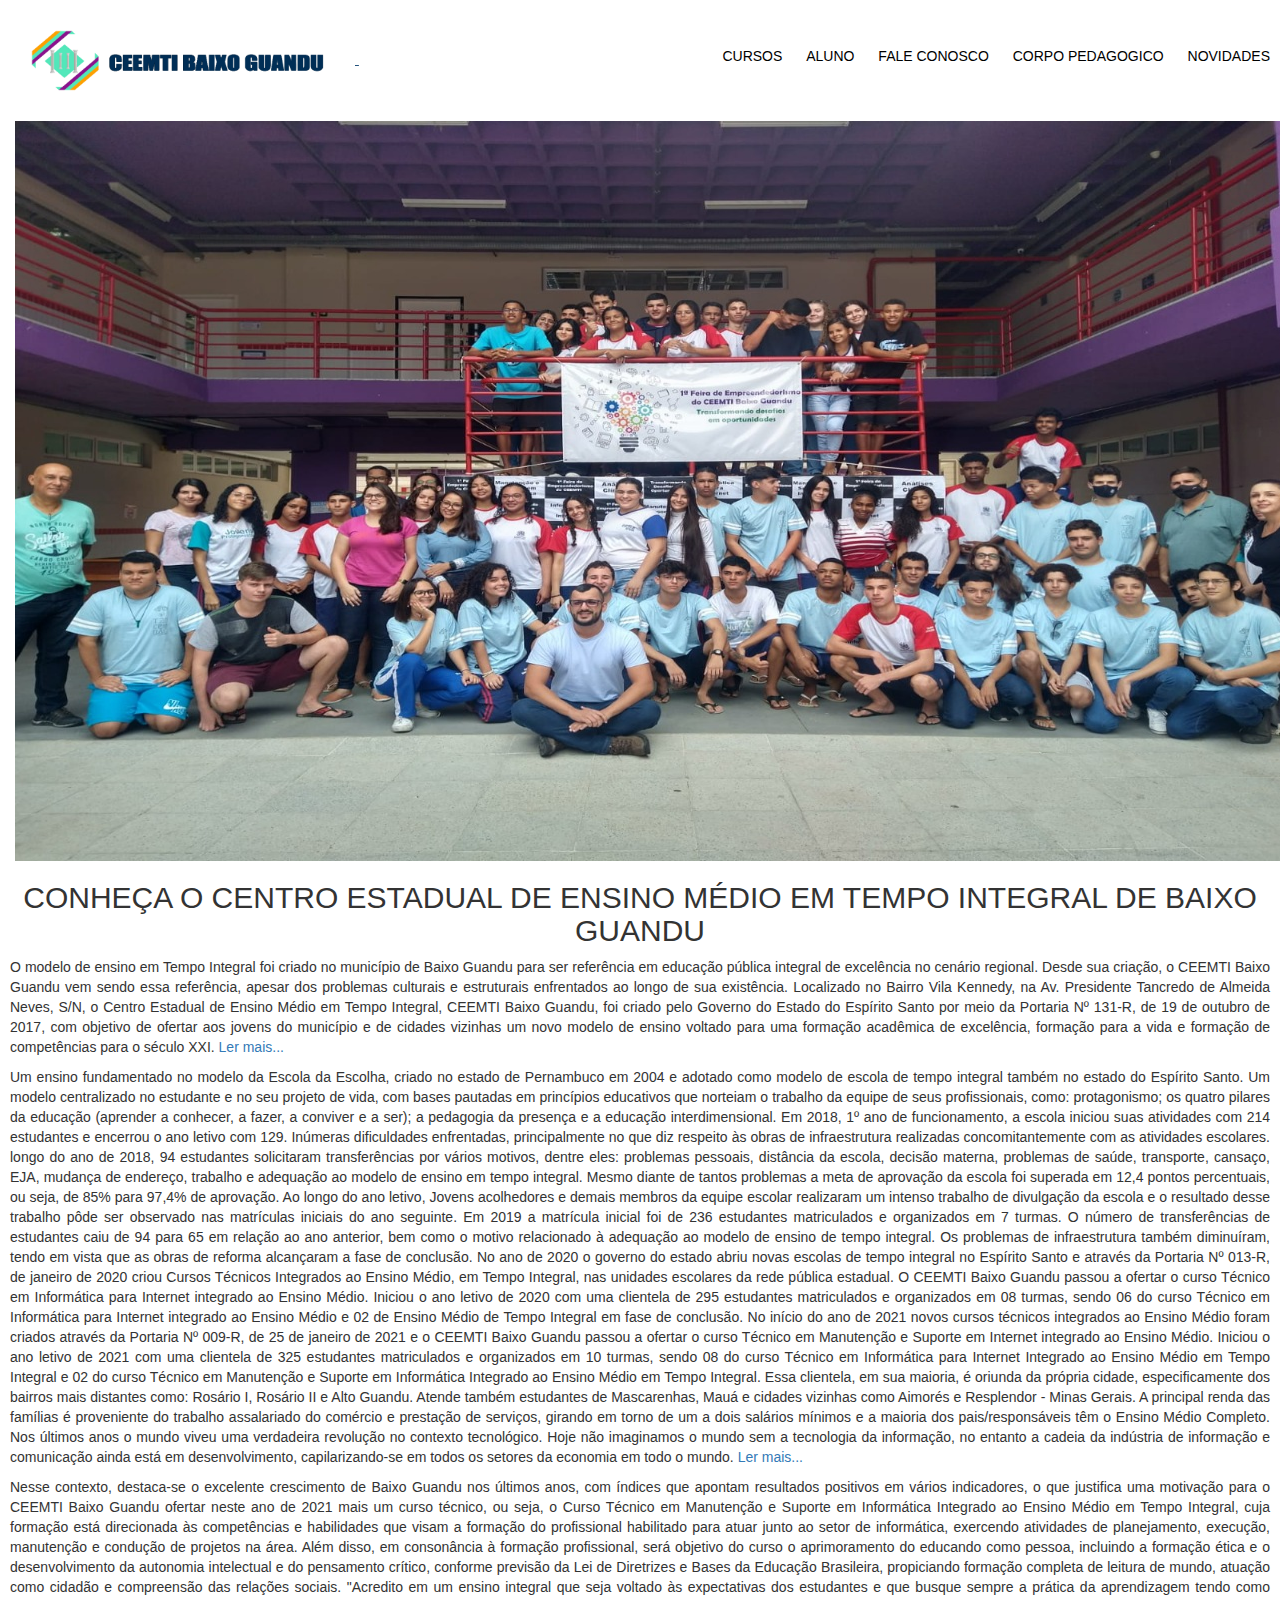
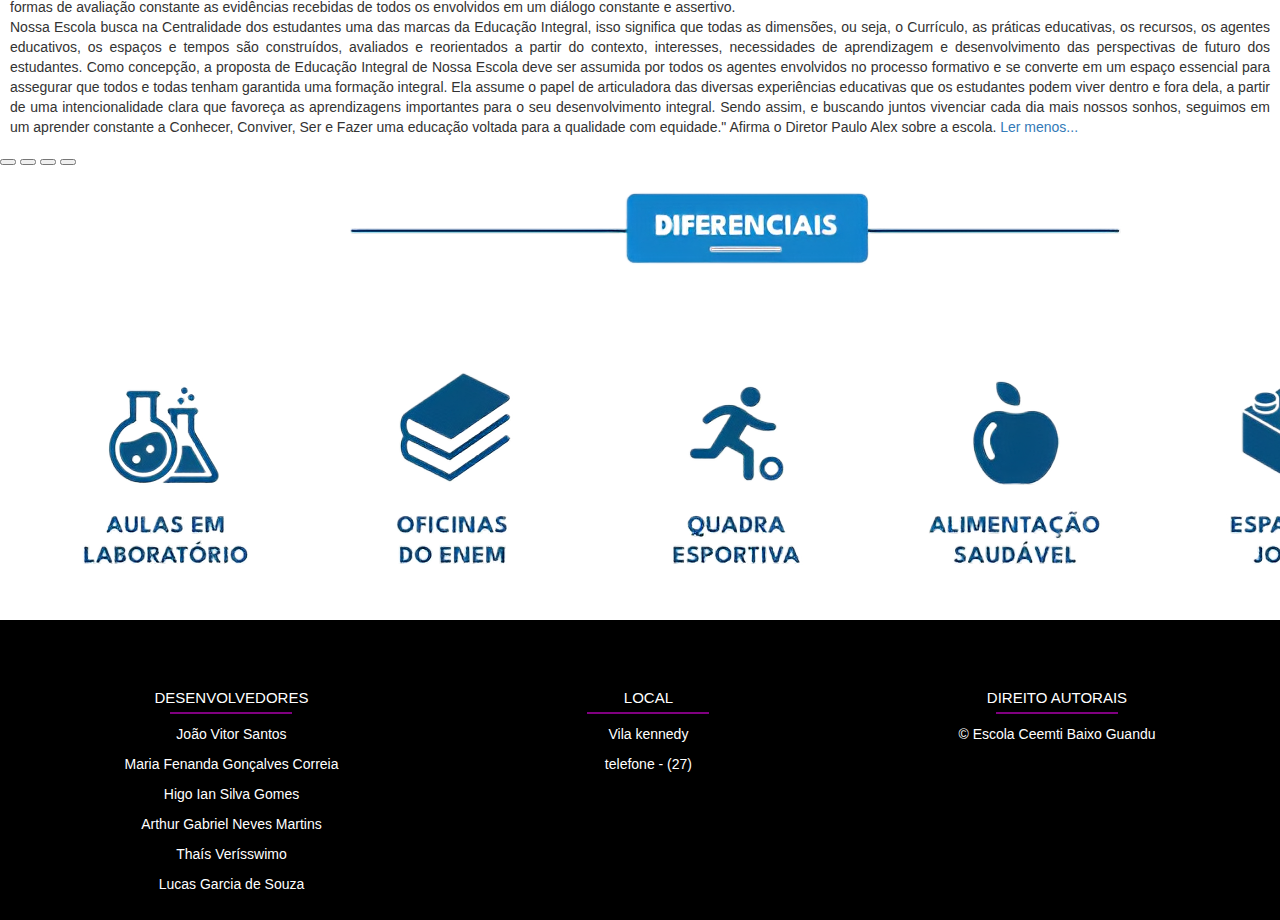
<file: site esola MM - 2.0/index.html>
<!DOCTYPE html>
<html lang="pt-br">

<head>
  <meta charset="UTF-8">
  <meta http-equiv="X-UA-Compatible" content="IE=edge">
  <meta name="viewport" content="width=device-width, initial-scale=1">
  <meta name="viewport" content="width=, initial-scale=1.0, user-scalable=no">
  <link rel="shortcut icon" href="logo.ico" type="image/x-icon">
  <link rel="shortcut icon" href="img/LogoMobile.png" type="image/x-icon">
  <link rel="stylesheet" href="https://maxcdn.bootstrapcdn.com/bootstrap/3.4.1/css/bootstrap.min.css">
  <link rel="stylesheet" href="style.css">
  <link rel="stylesheet" href="mobile.css">
  <link rel="stylesheet" href="script.js">
  <script src="https://ajax.googleapis.com/ajax/libs/jquery/3.6.0/jquery.min.js"></script>
  <script src="https://maxcdn.bootstrapcdn.com/bootstrap/3.4.1/js/bootstrap.min.js"></script>
  <title>CEMMTI BG</title>
  <style>
    .jumbotron {
      background-color: purple;
      color: #fff;
      padding: 100px 25px;

    }

    .container-fluid {
      padding: 60px 50px;
    }

    .bg-grey {
      background-color: #f6f6f6;
    }

    .logo {
      font-size: 200px;
    }

    @media screen and (max-width: 768px) {
      .col-sm-4 {
        text-align: center;
        margin: 25px 0;
      }
    }

    footer {
      background-color: red;
      padding: 25px;
    }

    .carousel-inner img {
      width: 100%;
      min-height: 200px;
    }
  </style>


</head>

<body id="body">

  <!--nosso menu responsivo -->

  <header id="menu-h">
    <a href="index.html" class="home">
      <img id="logo" src="img/logo.png" alt="">
      <img src="img/LogoMobile.png" id="logo_mobile">
  </a>

    <nav class="menu" id="menu">
      <button id="btn">
        <div id="bot" aria-expanded="false"></div>
      </button>
      <ul id="menu_ul">
        <li><a href="#cursos" class="link_menu">CURSOS</a></li>
        <li><a href="aluno.html" class="link_menu">ALUNO</a></li>
        <li><a href="Fale conosco" class="link_menu">FALE CONOSCO</a></li>
        <li><a href="corpo.html" class="link_menu">CORPO PEDAGOGICO</a></li>
        <li><a href="novidades.html" class="link_menu">NOVIDADES</a></li>
      </ul>
    </nav>
  </header>

  <!--termina o menu-->
  <!--começando o texto -->

  <main id="main">
    <img id="img-home" src="img/img2.jpeg" alt="">

    <div class="sobre_a_escola">

      <!--sobre a escola-->
     

      <h2 id="sobreescola">CONHEÇA O CENTRO ESTADUAL DE ENSINO MÉDIO EM TEMPO INTEGRAL DE
        BAIXO GUANDU</h2>
      <p id="textoescola">O modelo de ensino em Tempo Integral foi criado no município de Baixo Guandu para
        ser referência em educação pública integral de excelência no cenário regional.
        Desde sua criação, o CEEMTI Baixo Guandu vem sendo essa referência, apesar dos
        problemas culturais e estruturais enfrentados ao longo de sua existência. Localizado no
        Bairro Vila Kennedy, na Av. Presidente Tancredo de Almeida Neves, S/N, o Centro Estadual
        de Ensino Médio em Tempo Integral, CEEMTI Baixo Guandu, foi criado pelo Governo do
        Estado do Espírito Santo por meio da Portaria Nº 131-R, de 19 de outubro de 2017,
        com objetivo de ofertar aos jovens do município e de cidades vizinhas um novo modelo de
        ensino voltado para uma formação acadêmica de excelência, formação para a vida e
        formação de competências para o século XXI.
        <a id="ler_mobile" onclick="toggle_ler_mais()" class="">Ler mais...</a>
      </p>
      <p class="textoescola1 ler_mais_texto" id="ler_mais_mobile">
        Um ensino fundamentado no modelo da Escola da Escolha, criado no estado de
        Pernambuco em 2004 e adotado como modelo de escola de tempo integral também no
        estado do Espírito Santo. Um modelo centralizado no estudante e no seu projeto de vida,
        com bases pautadas em princípios educativos que norteiam o trabalho da equipe de seus
        profissionais, como: protagonismo; os quatro pilares da educação (aprender a conhecer, a
        fazer, a conviver e a ser); a pedagogia da presença e a educação interdimensional. Em
        2018, 1º ano de funcionamento, a escola iniciou suas atividades com 214 estudantes e
        encerrou o ano letivo com 129. Inúmeras dificuldades enfrentadas, principalmente no que
        diz respeito às obras de infraestrutura realizadas concomitantemente com as atividades
        escolares.
        longo do ano de 2018, 94 estudantes solicitaram transferências por vários motivos,
        dentre eles: problemas pessoais, distância da escola, decisão materna, problemas de
        saúde, transporte, cansaço, EJA, mudança de endereço, trabalho e adequação ao modelo
        de ensino em tempo integral. Mesmo diante de tantos problemas a meta de aprovação da
        escola foi superada em 12,4 pontos percentuais, ou seja, de 85% para 97,4% de aprovação.
        Ao longo do ano letivo, Jovens acolhedores e demais membros da equipe escolar
        realizaram um intenso trabalho de divulgação da escola e o resultado desse trabalho pôde
        ser observado nas matrículas iniciais do ano seguinte.
        Em 2019 a matrícula inicial foi de 236 estudantes matriculados e organizados em 7
        turmas. O número de transferências de estudantes caiu de 94 para 65 em relação ao ano
        anterior, bem como o motivo relacionado à adequação ao modelo de ensino de tempo
        integral. Os problemas de infraestrutura também diminuíram, tendo em vista que as obras
        de reforma alcançaram a fase de conclusão. No ano de 2020 o governo do estado abriu
        novas escolas de tempo integral no Espírito Santo e através da Portaria Nº 013-R, de
        janeiro de 2020 criou Cursos Técnicos Integrados ao Ensino Médio, em Tempo Integral, nas
        unidades escolares da rede pública estadual.
        O CEEMTI Baixo Guandu passou a ofertar o curso Técnico em Informática para
        Internet integrado ao Ensino Médio. Iniciou o ano letivo de 2020 com uma clientela de 295
        estudantes matriculados e organizados em 08 turmas, sendo 06 do curso Técnico em
        Informática para Internet integrado ao Ensino Médio e 02 de Ensino Médio de Tempo
        Integral em fase de conclusão. No início do ano de 2021 novos cursos técnicos integrados
        ao Ensino Médio foram criados através da Portaria Nº 009-R, de 25 de janeiro de 2021 e o
        CEEMTI Baixo Guandu passou a ofertar o curso Técnico em Manutenção e Suporte em
        Internet integrado ao Ensino Médio.
        Iniciou o ano letivo de 2021 com uma clientela de 325 estudantes matriculados e
        organizados em 10 turmas, sendo 08 do curso Técnico em Informática para Internet
        Integrado ao Ensino Médio em Tempo Integral e 02 do curso Técnico em Manutenção e
        Suporte em Informática Integrado ao Ensino Médio em Tempo Integral.
        Essa clientela, em sua maioria, é oriunda da própria cidade, especificamente dos bairros
        mais distantes como: Rosário I, Rosário II e Alto Guandu. Atende também estudantes de
        Mascarenhas, Mauá e cidades vizinhas como Aimorés e Resplendor - Minas Gerais. A
        principal renda das famílias é proveniente do trabalho assalariado do comércio e prestação
        de serviços, girando em torno de um a dois salários mínimos e a maioria dos
        pais/responsáveis têm o Ensino Médio Completo.
        Nos últimos anos o mundo viveu uma verdadeira revolução no contexto tecnológico.
        Hoje não imaginamos o mundo sem a tecnologia da informação, no entanto a cadeia da
        indústria de informação e comunicação ainda está em desenvolvimento, capilarizando-se
        em todos os setores da economia em todo o mundo. <a id="ler" onclick="toggle_ler_mais()" class="">Ler
          mais...</a>
      </p>

      <!--terminando o primerio texto-->

      <!--começando osegundo texto-->

      <p class="textoescola2 ler_mais_texto" id="ler_mais">Nesse contexto, destaca-se o excelente crescimento de Baixo
        Guandu nos últimos anos,
        com índices que apontam resultados positivos em vários indicadores, o que justifica uma
        motivação para o CEEMTI Baixo Guandu ofertar neste ano de 2021 mais um curso técnico,
        ou seja, o Curso Técnico em Manutenção e Suporte em Informática Integrado ao Ensino
        Médio em Tempo Integral, cuja formação está direcionada às competências e habilidades
        que visam a formação do profissional habilitado para atuar junto ao setor de informática,
        exercendo atividades de planejamento, execução, manutenção e condução de projetos na
        área.
        Além disso, em consonância à formação profissional, será objetivo do curso o
        aprimoramento do educando como pessoa, incluindo a formação ética e o desenvolvimento
        da autonomia intelectual e do pensamento crítico, conforme previsão da Lei de Diretrizes e
        Bases da Educação Brasileira, propiciando formação completa de leitura de mundo,
        atuação como cidadão e compreensão das relações sociais.
        "Acredito em um ensino integral que seja voltado às expectativas dos estudantes e que
        busque sempre a prática da aprendizagem tendo como formas de avaliação constante as
        evidências recebidas de todos os envolvidos em um diálogo constante e assertivo.<br>
        Nossa Escola busca na Centralidade dos estudantes uma das marcas da Educação
        Integral, isso significa que todas as dimensões, ou seja, o Currículo, as práticas educativas,
        os recursos, os agentes educativos, os espaços e tempos são construídos, avaliados e
        reorientados a partir do contexto, interesses, necessidades de aprendizagem e
        desenvolvimento das perspectivas de futuro dos estudantes.
        Como concepção, a proposta de Educação Integral de Nossa Escola deve ser assumida
        por todos os agentes envolvidos no processo formativo e se converte em um espaço
        essencial para assegurar que todos e todas tenham garantida uma formação integral. Ela
        assume o papel de articuladora das diversas experiências educativas que os estudantes
        podem viver dentro e fora dela, a partir de uma intencionalidade clara que favoreça as
        aprendizagens importantes para o seu desenvolvimento integral.
        Sendo assim, e buscando juntos vivenciar cada dia mais nossos sonhos, seguimos em
        um aprender constante a Conhecer, Conviver, Ser e Fazer uma educação voltada para a
        qualidade com equidade." Afirma o Diretor Paulo Alex sobre a escola. <a id="ler_menos"
          onclick="toggle_ler_mais()">Ler
          menos...</a></p>

      <!--terminando o segundo texto-->

      <!--fim sobre a escola-->

    </div>
  </div>
    <!--informações cursos-->

    <div class="cursos_buttons">
      <button class="cursos_button" type="button"></button>
      <button class="cursos_button" type="button"></button>
      <button class="cursos_button" type="button"></button>
      <button class="cursos_button" type="button"></button>
    </div>

    <div id="fundo">
      <img src="img/dife.png">
    </div>

      <!--<h1 id="cursos">CURSOS</h1>
      area de cursos , ctodos tem a mesma div , id etc...
      
      <div class="conteinerr">
        <img id="imgcursos1" src="img/imgmanute.webp">
        <div class="raw">
          <p><b>Manutenção e Suporte em informática</b><br><br>O curso de manutenção e suporte em informática tem por
            objetivo
            formar profissionais para atuarem no setor de infraestrutura de TI, ou seja, ter habilidades para
            atuarem em projetos físicos e lógicos de Redes de computadores, servidores, gestão de TI e manutenção
            de computadores de forma geral.
          </p>
          <hr id="linha-horizontal">
          <p>O curso é de suma importância, devido ao crescente uso de tecnologias digitais, cada vez mais o mercado
            necessita de profissionais
            qualificados para atuarem nos campos já citados. Um dado importante é a falta de profissionais qualificados em
            TI, sobrando inúmeras
            vagas muito bem remuneradas.
            O curso serve para habituar os futuros profissionais no ramo de tecnologia da informação na parte física
            tecnológica, do qual chamamos de
            infraestrutura.
          </p>
        </div>
      </div>

      <div class="conteinerr1">
        <img id="imgcursos2" src="img/imginfor.gif">
        <div class="raw">
          <p><b>Informatica para Internet</b><br><br>No curso técnico em Informática para Internet o estudante aprender a
            desenvolver programas
            de computador voltados especificamente para web. Com a ajuda de ferramentas para o desenvolvimento de
            sistemas,
            o profissional da área pode criar interfaces e aplicativos empregados no comércio e marketing eletrônicos, e
            desenvolver
            e fazer a manutenção de sites e portais na internet e intranet.O técnico em informática para internet tem um
            amplo campo de atuação. O profissional pode trabalhar em
            empresas.
          </p>
          <hr id="linha-horizontal">
          <p>
            Desenvolvimento de sites para internet, softwares e jogos para computadores, indústrias, consultorias e
            agências
            de publicidade e propaganda.
            O que se aprende em Informática para internet?: O processo de criação de sites e
            o de desenvolvimento de programas que podem ser utilizados em páginas na internet.
            Para programar, o aluno vai estudar raciocínio lógico e linguagens de programação,
            que utiliza comandos para desenvolver funcionalidades e dar forma a um site.
            Área de Atuação: Cria websites de acordo com as necessidades do cliente, identificando e
            sugerindo as melhores soluções; faz a manutenção de portais, sites e intranets; cuida da identidade visual das
            páginas
            de uma empresa; faz a customização de plataformas de conteúdo para web, como blogs e sites de comércio
            eletrônico; cria
            e realiza manutenção de bancos de dados para websites.
          </p>
        </div>
      </div>

      <div class="conteinerr2">
       <img id="imgcursos2" src="img/imganalise.jpg">
        <div class="raw">
          <p><b>Analise Clínicas</b><br><br>Formar profissionais dotados das
            competências necessárias para desenvolver trabalhos na área de manutenção e suporte em informática,
            atuando sob diferentes condições de trabalho, tomar decisões de forma responsável para contornar problemas
            e enfrentar situações imprevistas e que possam trabalhar em equipe de forma respeitosa e solidária.
          </p>
          <hr id="linha-horizontal">
          <p>O Técnico em Análises Clínicas faz exames laboratoriais, analisando os exames e emitindo
            um parecer sobre eles. Ele deve saber operar os equipamentos necessários e também lidar com o público,
            uma vez que pode ter contato direto com os pacientes.
            O profissional que se forma no Curso Técnico de Análises Clínicas tem muitas possibilidades de trabalho,
            podendo atuar em Laboratórios de Análises Clínicas, Banco de Sangue, Hospitais, Indústrias Farmacêuticas,
            de Cosméticos, Alimentos e Produção de reagentes para laboratórios.
          </p>
        </div>
      </div>

      <div class="conteinerr3">
      <img id="imgcursos3" src="img/imganalise.jpg"
        <div class="raw">
          <p><b>curso aspirações docentes</b><br><br>O aprofundamento Aspirações Docentes foi construído para 
            possibilitar a aquisição de conhecimentos por meio da mediação entre os Estudos da Formação Geral, 
            do Aprofundamento e Diversif i cação de Es-tudos na formação do estudante, bem como promover a atratividade 
            para car-reira docente, de forma que possam ser identif i cados os interesses e aptidões de cada um, para
             prosseguir os estudos na licenciatura de preferência.
          </p>
          <hr id="linha-horizontal">
          <p>Esse aprofundamento tem como proposta promover o conhecimento e o desenvolvi-mento das competências e 
            habilidades em estudantes do Ensino Médio que desejam atuar na docência, por meio do aprofunda-mento em 
            saberes essenciais à formação docente, com foco na melhoria da quali-dade da educação, no desenvolvimento
             do compromisso com princípios da educação democrática, com vistas às transforma-ções sociais.
              <br><br>
            <b>O que vou estudar nesse aprofundamento?</b><br><br>
            • Educação e Sociedade<br>
            • Pensadores da Educação<br>
            • Contextualização da Educação<br>
            • Vivência Pedagógica<br>
            • Função Social da Escola<br>
            • Ciência por Investigação<br>
            • Humanidades 4.0<br>
            • Matemática<br>
            • Linguagens: interações com o mundo
          </p>
        </div>
      </div>-->
 
    <!--fim informações cursos-->

    <div class="rodape">
      <div id="desenvolvedores">
        <h4>DESENVOLVEDORES</h4>
        <hr class="l">
        <p>João Vitor Santos</p>
        <p>Maria Fenanda Gonçalves Correia </p>
        <p>Higo Ian Silva Gomes</p>
        <p>Arthur Gabriel Neves Martins</p>
        <p>Thaís Verísswimo</p>
        <p>Lucas Garcia de Souza</p>

      </div>

      <div id="local">
        <h4>LOCAL</h4>
        <hr class="l">
        <p>Vila kennedy</p>
        <p>telefone - (27)</p>
      </div>

      <div id="direito">
        <h4>DIREITO AUTORAIS</h4>
        <hr class="l">
        <p>© Escola Ceemti Baixo Guandu</p>

      </div>

    </div>

  </main>
  <script src="menu_mobile.js"></script>
  <script src="script.js"></script>
</body>

</html>
</file>
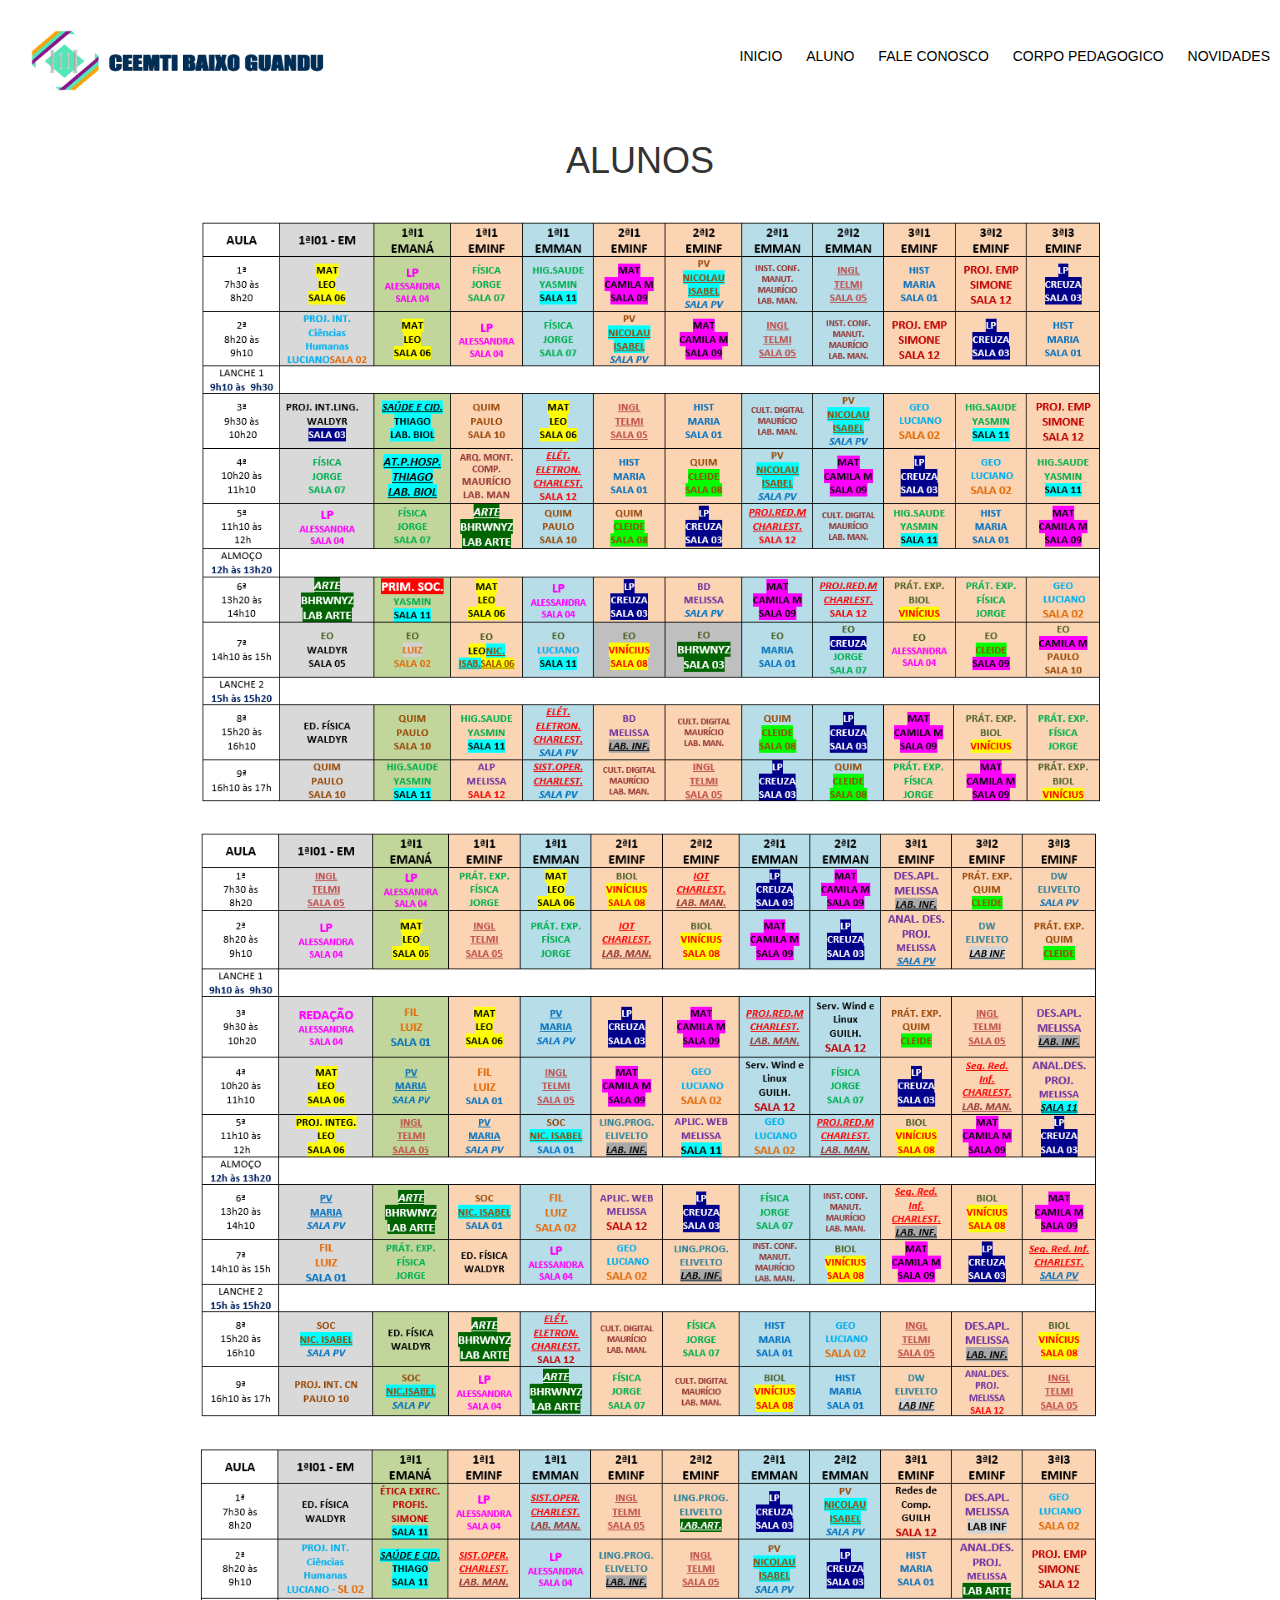
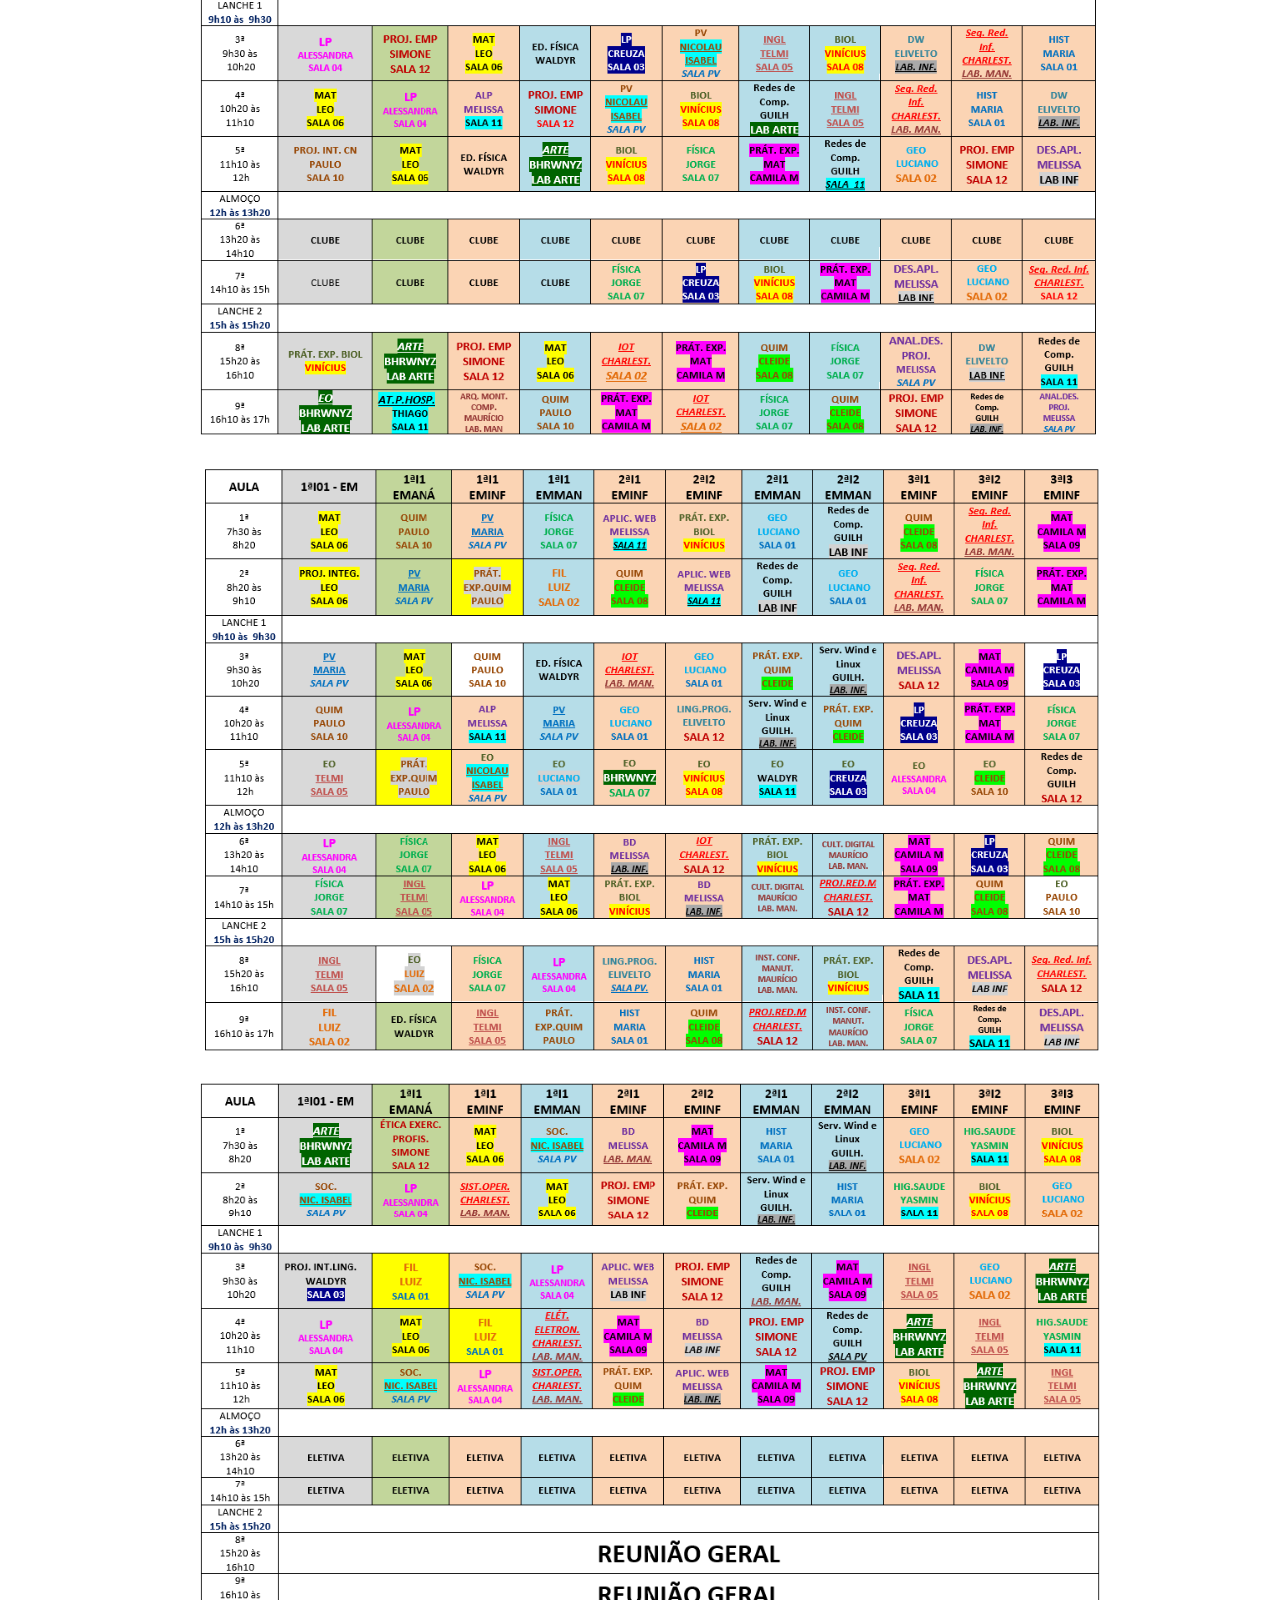
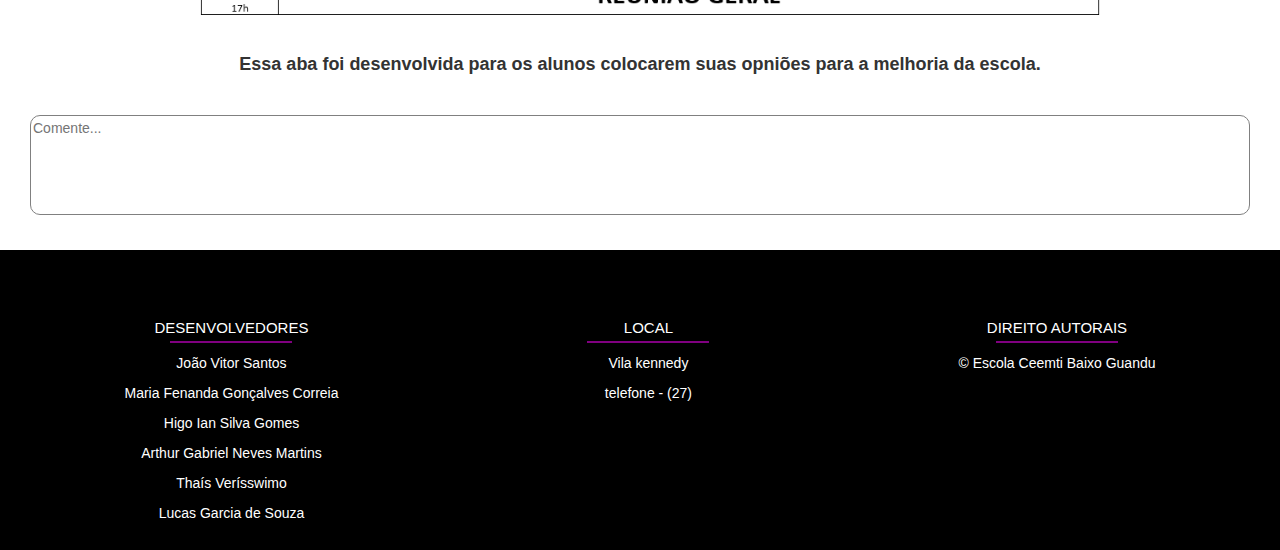
<file: site esola MM - 2.0/aluno.html>
<!DOCTYPE html>
<html lang="pt-br">
<head>
    <meta charset="UTF-8">
    <meta http-equiv="X-UA-Compatible" content="IE=edge">
    <meta name="viewport" content="width=device-width, initial-scale=1.0">
    <link rel="shortcut icon" href="logo.ico" type="image/x-icon">
    <link rel="shortcut icon" href="img/LogoMobile.png" type="image/x-icon">
    <link rel="stylesheet" href="https://maxcdn.bootstrapcdn.com/bootstrap/3.4.1/css/bootstrap.min.css">
    <link rel="stylesheet" href="script.js">
    <link rel="stylesheet" href="style.css">
    <link rel="stylesheet" href="mobile.css">
    <title>Document</title>
</head>
<body>

  <header id="menu-h">
    <img id="logo" src="img/logo.png" alt="">
    <img src="img/LogoMobile.png" id="logo_mobile">

    <nav class="menu" id="menu">
      <button id="btn">
        <div id="bot" aria-expanded="false"></div>
      </button>
      <ul id="menu_ul">
        <li><a href="index.html" class="link_menu">INICIO</a></li>
        <li><a href="aluno.html" class="link_menu">ALUNO</a></li>
        <li><a href="Fale conosco" class="link_menu">FALE CONOSCO</a></li>
        <li><a href="corpo.html" class="link_menu">CORPO PEDAGOGICO</a></li>
        <li><a href="novidades.html" class="link_menu">NOVIDADES</a></li>
      </ul>
    </nav>
  </header>
    <h1 id="aluno">ALUNOS</h1>

    <div id="contemaluno">

      <img class="horario" src="img/segunda.jpg" alt="">
      <img class="horario" src="img/terça.jpg" alt="">
      <img class="horario" src="img/quarta.jpg" alt="">
      <img class="horario" src="img/quinta.jpg" alt="">
      <img class="horario" src="img/sexta.jpg" alt="">

    </div>

    

    <h4 id="FAQ"><b>Essa aba foi desenvolvida para os alunos colocarem suas opniões para a melhoria da escola.</b>
    </h4>
        <div id="msg"> <textarea id="textarea" placeholder="Comente..."></textarea></div>


    
        <div class="rodape">
          <div id="desenvolvedores">
            <h4>DESENVOLVEDORES</h4>
            <hr class="l">
            <p>João Vitor Santos</p>
            <p>Maria Fenanda Gonçalves Correia </p>
            <p>Higo Ian Silva Gomes</p>
            <p>Arthur Gabriel Neves Martins</p>
            <p>Thaís Verísswimo</p>
            <p>Lucas Garcia de Souza</p>
    
          </div>
    
          <div id="local">
            <h4>LOCAL</h4>
            <hr class="l">
            <p>Vila kennedy</p>
            <p>telefone - (27)</p>
          </div>
    
          <div id="direito">
            <h4>DIREITO AUTORAIS</h4>
            <hr class="l">
            <p>© Escola Ceemti Baixo Guandu</p>
    
          </div>
    
        </div>

        <script src="menu_mobile.js"></script>
        <script src="script.js"></script>
</body>
</html>
</file>
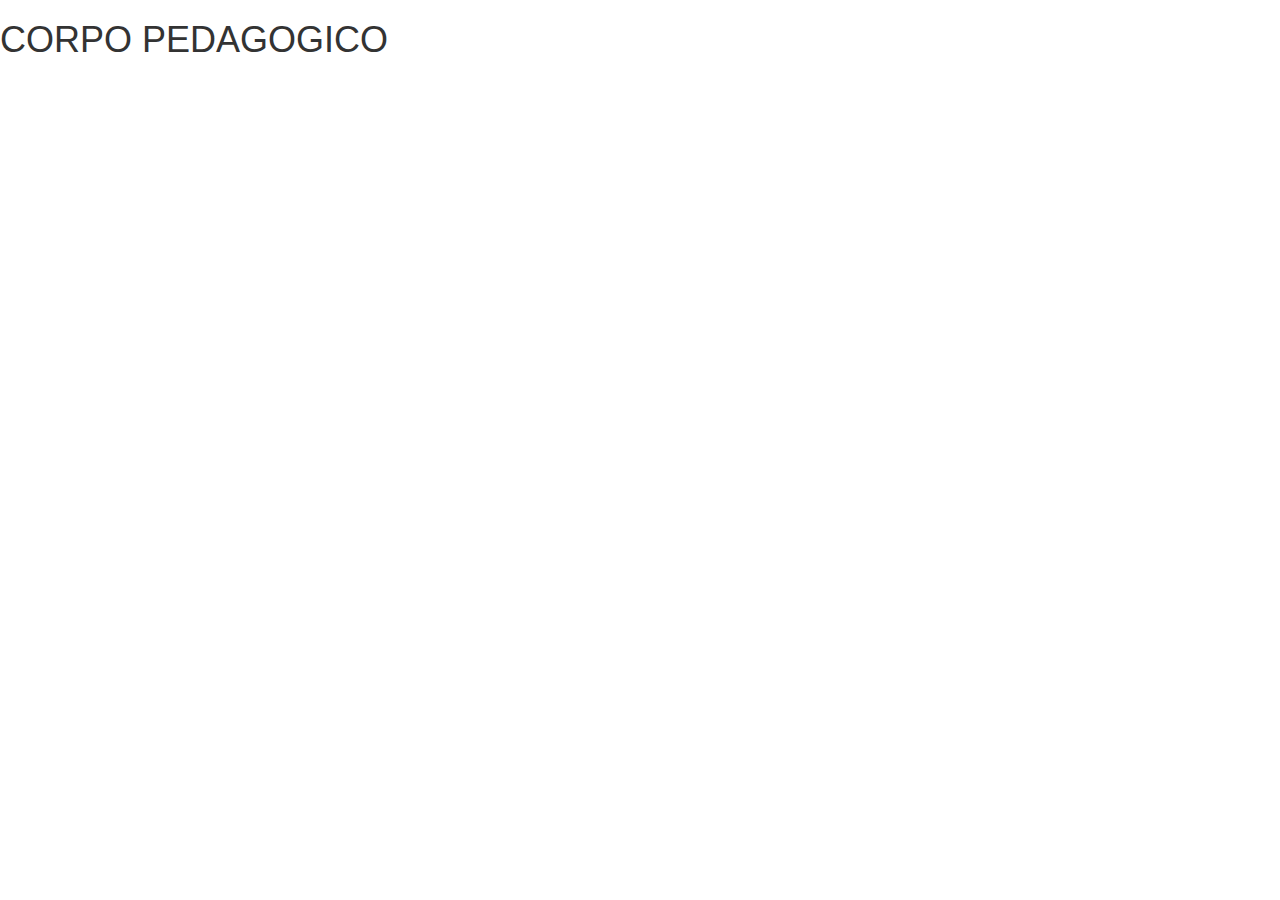
<file: site esola MM - 2.0/corpo.html>
<!DOCTYPE html>
<html lang="pt-br">
<head>
    <meta charset="UTF-8">
    <meta http-equiv="X-UA-Compatible" content="IE=edge">
    <meta name="viewport" content="width=device-width, initial-scale=1.0">
    <link rel="shortcut icon" href="logo.ico" type="image/x-icon">
    <link rel="shortcut icon" href="img/LogoMobile.png" type="image/x-icon">
    <link rel="stylesheet" href="https://maxcdn.bootstrapcdn.com/bootstrap/3.4.1/css/bootstrap.min.css">
    <link rel="stylesheet" href="style.css">
    <link rel="stylesheet" href="mobile.css">
    <link rel="stylesheet" href="script.js">
    <script src="https://ajax.googleapis.com/ajax/libs/jquery/3.6.0/jquery.min.js"></script>
    <script src="https://maxcdn.bootstrapcdn.com/bootstrap/3.4.1/js/bootstrap.min.js"></script>
</head>
<body>
    <h1>CORPO PEDAGOGICO</h1>
</body>
</html>
</file>
<file: site esola MM - 2.0/style.css>
@media (min-width: 921px) {
  body {
    margin: 0px;
    overflow-x: hidden;
    background-color: white;

  }

  #menu-h {
    align-items: center;
    display: flex;
    justify-content: space-between;
  }

  #menu-h ul li {
    padding-top: auto;
    display: inline;

    margin: 0px 10px;

    transition: .3s;
  }

  

  @media (max-width: 970px) {
  #menu-h ul li {
    margin: 0px 5px;

    text-align: center;
  }
  }

  #menu-h ul li a {
    text-decoration: none;
    font-size: 14px;
    color: black;
  }

  #menu-h ul li:hover{
    background-color: #800080;
    width: 100%;

    border-radius: 30px;

    margin: 0px 0px;

    padding: 10px;
  }

  #menu-h ul li a:hover {
    color: #ffffff;
  }

  #btn {
    display: none;
  }

  #logo {
    width: 300px;
    margin-left: 25px;
    margin-right: 30px;
  }

  #logo_mobile {
    width: 0px;
  }

  #img-home {
    margin-left: 15px;
    height: 740px;
    width: 100%;
  }

  #sobreescola{
    text-align: center;
  }

  #textoescola{
    margin: 10px 10px;
    text-align: justify;
  }

  .textoescola1{
    margin: 10px 10px;
    text-align: justify;
  }

  .textoescola2{
    margin: 10px 10px;
    text-align: justify;
  }

  #cursos{
    margin-top: 80px;
    margin-bottom: 80px;
    text-align: center;
  }

  .raw{
    text-align: justify;
  }

  #linha-horizontal{
    border: 1px solid #000000;
    margin-left: 100px;
    margin-right: 110px;
  }

  .conteinerr{
    background-color: #fafafa;
    border: 30px solid #fafafa;
    border-radius: 5px;
    width: 85%;
    box-shadow: 5px 5px 5px 5px #f3f3f3;
    margin-top: 25px;
    margin-left: 7%;
    margin-right: 30px;
  }
  
  .conteinerr1{
    background-color: #fafafa;
    border: 30px solid #fafafa;
    border-radius: 5px;
    width: 85%;
    box-shadow: 5px 5px 5px 5px #f3f3f3;
    margin-top: 25px;
    margin-left: 7%;
    margin-right: 30px;
  }

  .conteinerr2{
    background-color: #fafafa;
    border: 30px solid #fafafa;
    border-radius: 5px;
    width: 85%;
    box-shadow: 5px 5px 5px 5px #f3f3f3;
    margin-top: 25px;
    margin-left: 7%;
    margin-right: 30px;
  }

  .conteinerr3{
    background-color: #fafafa;
    border: 30px solid #fafafa;
    border-radius: 5px;
    width: 85%;
    box-shadow: 5px 5px 5px 5px #f3f3f3;
    margin-top: 25px;
    margin-left: 7%;
    margin-right: 30px;
    margin-bottom: 7%;
  }

  /*#fundo{
    background: url(img/dife.png);
    background-size: cover;
    background-repeat: no-repeat;
    width: 100vw;
    height: 100%;
  }*/

  #aluno {
    text-align: center;
  }

  #contemaluno {
    text-align: center;
  }

  .horario { 
    margin-top: 30px;
    margin-left: 20px;
    max-width: 900px;
  }
  
  #FAQ {
    margin-top: 40px;
    margin-bottom: 40px;
    text-align: center;
  }

  #msg {
    padding-bottom: 30px;
    padding-left: 30px;
    padding-right: 30px;
  }

  #textarea {
    border-radius: 10px;
    max-width: 100%;
    min-width: 100%;
    min-height: 100px;
    resize: none;
    border: 1px solid grey;
  }

  .rodape {
    display: flex;
    background-color: rgb(0, 0, 0);
    height: 300px;
  }

  #desenvolvedores {
    padding-top: 60px;
    text-align: center;
    color: #ffffff;
    margin-left: auto;
    margin-right: auto;
  }

  #local {
    margin-top: 60px;
    text-align: center;
    color: #ffffff;
    margin-left: auto;
    margin-right: auto;
  }

  #direito {
    margin-top: 60px;
    text-align: center;
    color: #ffffff;
    margin-left: auto;
    margin-right: auto;
  }

  #desenvolvedores h4 {
    font-size: 15px;
    margin-bottom: 6px;
  }

  #local h4 {
    font-size: 15px;
    margin-bottom: 6px;
  }

  #direito h4 {
    font-size: 15px;
    margin-bottom: 6px;
  }

  #desenvolvedores p {
    margin-top: 5px;
    font-size: 14px;
  }

  #local p {
    margin-top: 5px;
    font-size: 14px;
  }

  #direito p {
    margin-top: 5px;
    font-size: 14px;
  }

  .l {
    margin-top: -1px;
    margin-bottom: 10px;
    border: 1px solid purple;
    width: 120px;
  }



/*começando o calendario*/
  /*fim do calendario*/
}
</file>
<file: site esola MM - 2.0/mobile.css>
@media (max-width: 920px) {
  /*header*/

  body {
    margin: 0px;
    padding: 0px;

    overflow-x: hidden;
  }

  li > a {
    color: #000;
  }

  #menu-h {
    height: 50px;
    width: 100%;

    border-bottom: transparent;

    display: flex;
    justify-content: space-between;
  }
  
  .link_menu::after {
    display: none;
  }

  #btn {
    display: flex;
    padding: .5rem 1rem;
    font-size: 1rem;
    border: none;
    background: none;
    cursor: pointer;
    gap: .5rem;
    margin: 7px;
  }

  #menu_ul {
    display: block;
    position: absolute;
    width: 100%;
    top: 50px;
    right: 0px;
    height: 0px;
    background: #e6e6e6;
    z-index: 1000;
    transition: .8s;
    visibility: hidden;
    overflow-y: hidden;
    font-size: 18px;
    list-style: none;
    text-decoration: none;
  }

  #menu_ul > li {
    margin-top: 10px;
    margin-left: -20px;

    width: 100%;
    height: 30px;
  }

  #menu.active #menu_ul {
    height: 210px;
    visibility: visible;
    overflow-y: auto;
  }

  #menu_ul .link_menu {
    text-align: start;
    padding: 1rem 0;
    width: auto;
  }

  #bot {
    display: block;
    width: 35px;
    height: .5px;
    border-top: 4px solid #000;
    transition: .5s;
  }

  #bot::after,
  #bot::before {
    content: '';
    display: block;
    width: 35px;
    height: 10px 1;
    border-top: 4px solid #3a3a3a;
    margin-top: 5px;
    transition: .5s;
    position: relative;
  }

  #menu.active #bot {
    border-top-color: transparent;
  }

  #menu.active #bot::before {
    transform: rotate(135deg)
  }

  #menu.active #bot::after {
    transform: rotate(-135deg);
    top: -9px;
  }

  #logo {
    display: none;
  }

  #logo_mobile {
    margin: 6px 10px;
    width: 50px;
    height: 40px;
  }

  .menu_active {
    overflow: hidden;
  }

  /*fim header*/

  /*inicio conteudo*/

  #img-home {
    width: 100%;
  }

  #sobreescola {
    margin-left: 6px;
    margin-right: 6px;
    text-align: center;
    font-size: 20px;
    font-weight: bold;
  }

  #textoescola {
    margin: 10px 10px;
    text-align: justify;
  }

  .textoescola1 {
    margin: 10px 10px;
    text-align: justify;
  }

  .textoescola2 {
    margin: 10px 10px;
    text-align: justify;
  }

  .ler_mais_texto {
    display: none;
  }

  #ler,
  .ocultar_ler_mais {
    display: none;
  }

  #cursos {
    text-align: center;
    font-size: 20px;
    font-weight: bold;
  }

  .conteinerr{
    background-color: #fafafa;
    border: 30px solid #fafafa;
    border-radius: 5px;
    width: 85%;
    box-shadow: 5px 5px 5px 5px #f3f3f3;
    margin-top: 25px;
    margin-left: 7%;
    margin-right: 30px;
    margin-bottom: 7%;
  }
 
  .raw{
    text-align: justify;
  }

  #linha-horizontal{
    border: 1px solid #000000;
    margin-left: 30px;
    margin-right: 40px;
  }

  .conteinerr1{
    background-color: #fafafa;
    border: 30px solid #fafafa;
    border-radius: 5px;
    width: 85%;
    box-shadow: 5px 5px 5px 5px #f3f3f3;
    margin-top: 25px;
    margin-left: 7%;
    margin-right: 30px;
  }

  .conteinerr2{
    background-color: #fafafa;
    border: 30px solid #fafafa;
    border-radius: 5px;
    width: 85%;
    box-shadow: 5px 5px 5px 5px #f3f3f3;
    margin-top: 25px;
    margin-left: 7%;
    margin-right: 30px;
  }

  .conteinerr3{
    background-color: #fafafa;
    border: 30px solid #fafafa;
    border-radius: 5px;
    width: 85%;
    box-shadow: 5px 5px 5px 5px #f3f3f3;
    margin-top: 25px;
    margin-left: 7%;
    margin-right: 30px;
  }

  #aluno {
    text-align: center;
  }

  .horario {
    margin: auto;
    max-width: 900px;
    width: 100%;
    height: 90%;
  }

  #FAQ {
    margin-left: 20px;
    margin-right: 20px;
    margin-top: 40px;
    margin-bottom: 40px;
    text-align: center;
  }

  #msg {
    padding-left: 20px;
    padding-right: 20px;
    padding-bottom: 30px;
  }

  #textarea {
    border-radius: 10px;
    max-width: 100%;
    min-width: 100%;
    resize: none;
    min-height: 100px;
    border: 1px solid grey;
  }

  .rodape {
    background-color: rgb(0, 0, 0);
    height: 600px;
  }

  #desenvolvedores {
    padding-top: 50px;
    text-align: center;
    color: #ffffff;
    margin-left: auto;
    margin-right: auto;
  }

  #local {
    margin-top: 60px;
    text-align: center;
    color: #ffffff;
    margin-left: auto;
    margin-right: auto;
  }

  #direito {
    margin-top: 60px;
    text-align: center;
    color: #ffffff;
    margin-left: auto;
    margin-right: auto;
  }

  #desenvolvedores h4 {
    font-size: 15px;
    margin-bottom: 6px;
  }

  #local h4 {
    font-size: 15px;
    margin-bottom: 6px;
  }

  #direito h4 {
    font-size: 15px;
    margin-bottom: 6px;
  }

  #desenvolvedores p {
    margin-top: 5px;
    font-size: 14px;
  }

  #local p {
    margin-top: 5px;
    font-size: 14px;
  }

  #direito p {
    margin-top: 5px;
    font-size: 14px;
  }

  .l {
    margin-top: -1px;
    margin-bottom: 10px;
    border: 1px solid purple;
    width: 120px;
  }

  /*cursos*/

  .cursos_buttons {
    display: flex;
    justify-content: space-around;
  }

  .cursos_button{
    background-color: red;

    border: none;
    border-radius: 100%;
    width: 80px;
    height: 80px;
  }
  
  #fundo{
    width: auto;
    height: auto;
  }

  #fundo > img {
    width: 100%;
    height: 100%;
  }

  /*fim cursos*/

  /*fim conteudo*/

}
</file>
